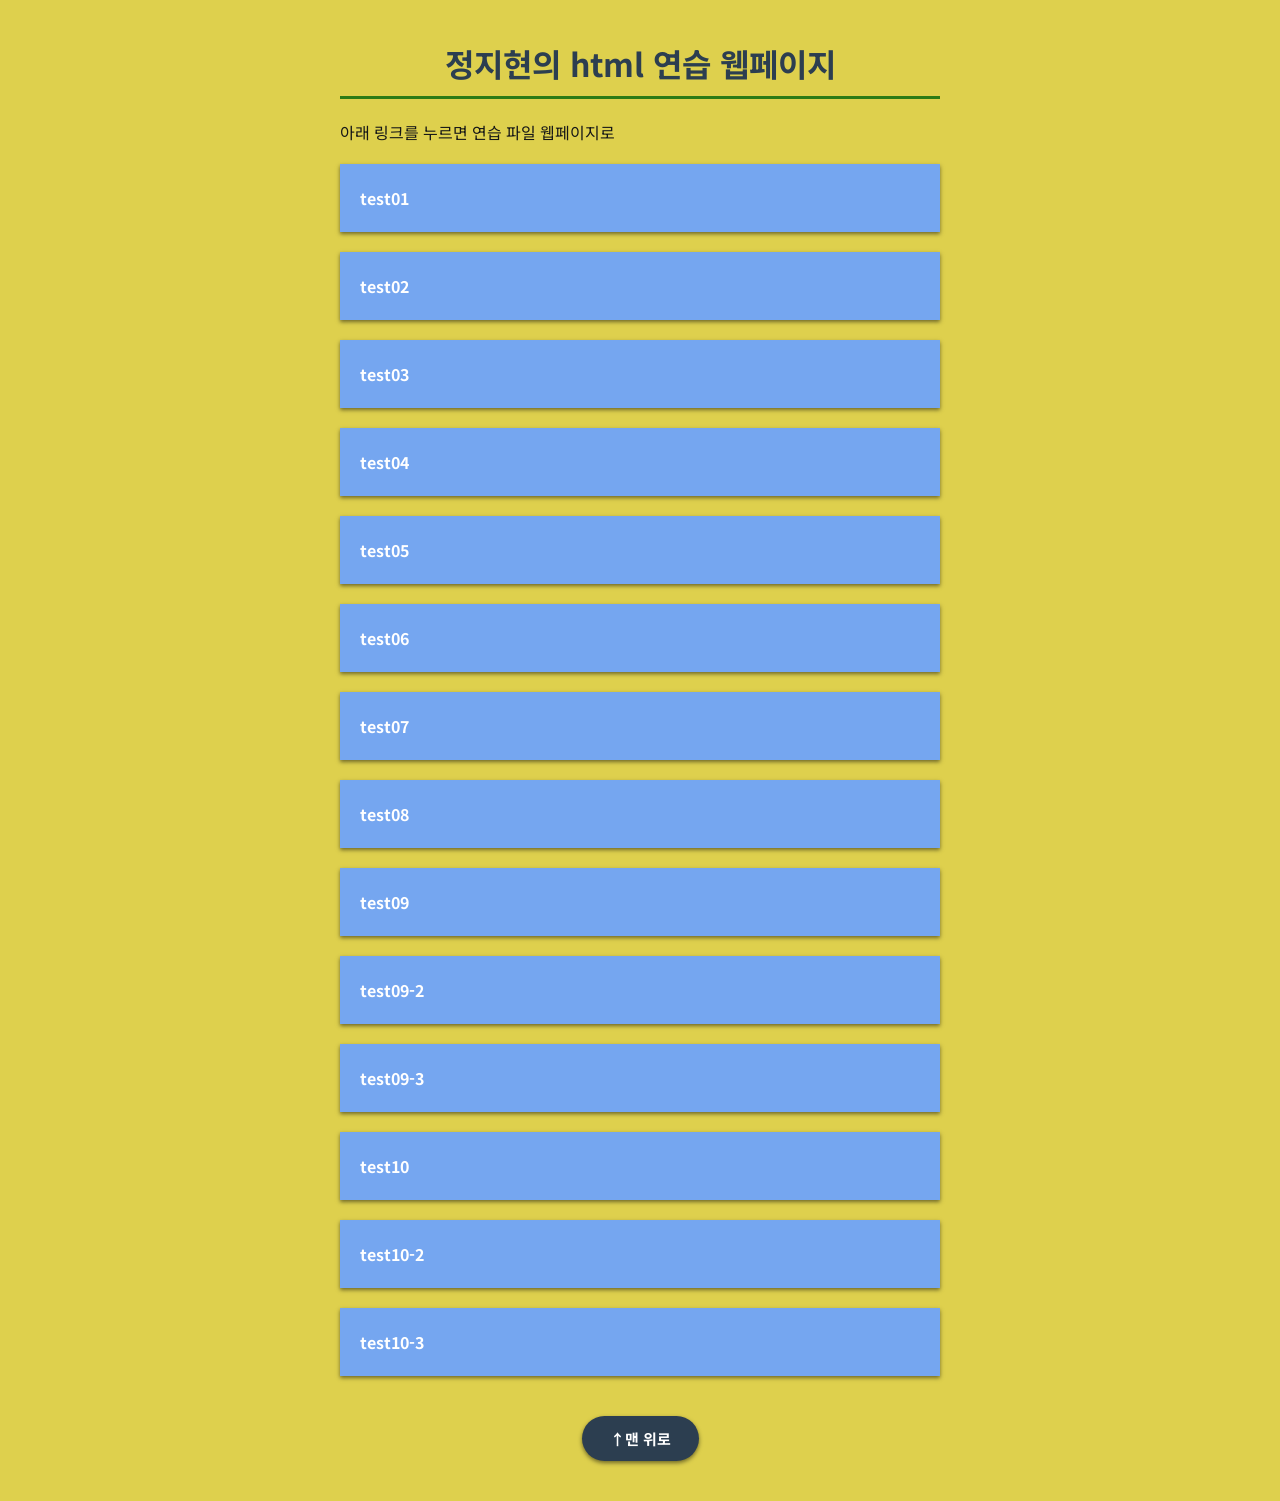
<file: index.html>
<!DOCTYPE html>
<html lang="ko">

<head>
    <meta charset="UTF-8">
    <meta name="viewport" content="width=device-width, initial-scale=1.0">
    <title>DSC 웹 프로젝트 사이트</title>
    <link rel="stylesheet" href="css/style.css">  
   
</head>

<body id="top">
    <h1>정지현의 html 연습 웹페이지</h1>
    <p>아래 링크를 누르면 연습 파일 웹페이지로</p>
    <ul>
        <li><a href="html/test01.html" target="_blank">test01</a></li>
        <li><a href="html/test02.html" target="_blank">test02</a></li>
        <li><a href="html/test03.html" target="_blank">test03</a></li>
        <li><a href="html/test04.html" target="_blank">test04</a></li>
        <li><a href="html/test05.html" target="_blank">test05</a></li>
        <li><a href="html/test06.html" target="_blank">test06</a></li>
        <li><a href="html/test07.html" target="_blank">test07</a></li>
        <li><a href="html/test08.html" target="_blank">test08</a></li>
        <li><a href="html/test09.html" target="_blank">test09</a></li>
        <li><a href="html/test09-2.html" target="_blank">test09-2</a></li>
        <li><a href="html/test09-3.html" target="_blank">test09-3</a></li>
        <li><a href="html/test10.html" target="_blank">test10</a></li>
        <li><a href="html/test10-2.html" target="_blank">test10-2</a></li>
        <li><a href="html/test10-3.html" target="_blank">test10-3</a></li>
    </ul>
    <!--⑦. 맨 위로 이동: body 테그에 id값 id="top" 적용 후 이동-->
    <p class="top-btn">
        <a href="#top">↑맨 위로</a>

    </p>

</body>

</html>
</file>
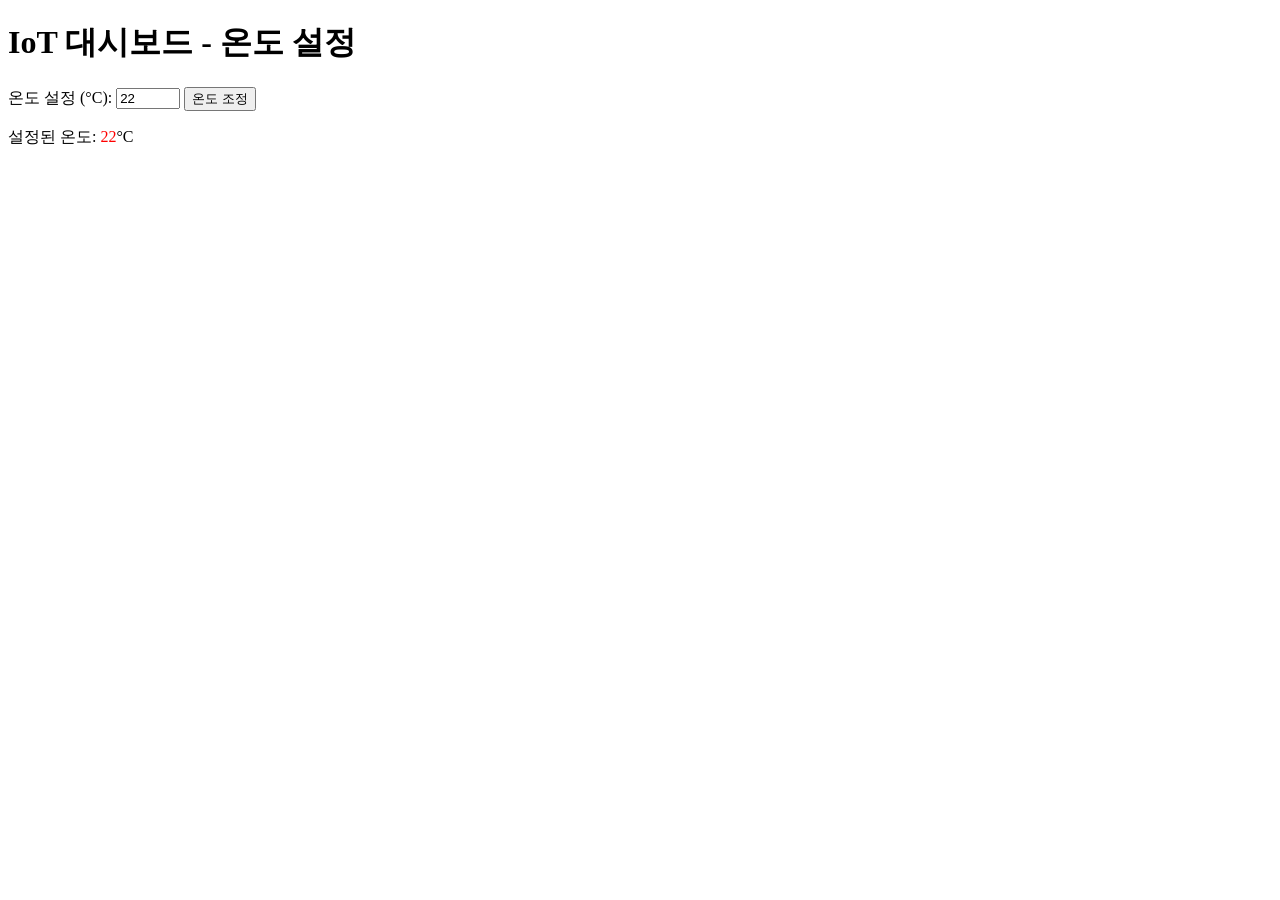
<file: html/test02.html>
<!DOCTYPE html>
<html lang="ko">
<head>
    <meta charset="UTF-8">
    <meta name="viewport" content="width=device-width, initial-scale=1.0">
    <title>IoT 대시보드</title>
</head>
<body>
    <h1>IoT 대시보드 - 온도 설정</h1>
    
    <label for="temperature">온도 설정 (°C): </label>
    <input type="number" id="temperature" min="16" max="30" step="0.1" value="22">
    <button onclick="온도설정()">온도 조정</button>
    
    <p>설정된 온도: <span id="currentTemp" style="color:red;">22</span>°C</p>

    <script>
        function 온도설정() {
            var temp = document.getElementById('temperature').value;
            document.getElementById('currentTemp').textContent = temp;
            alert("온도 " + temp + "°C로 설정되었습니다.");
        }
    </script>
</body>
</html>
</file>
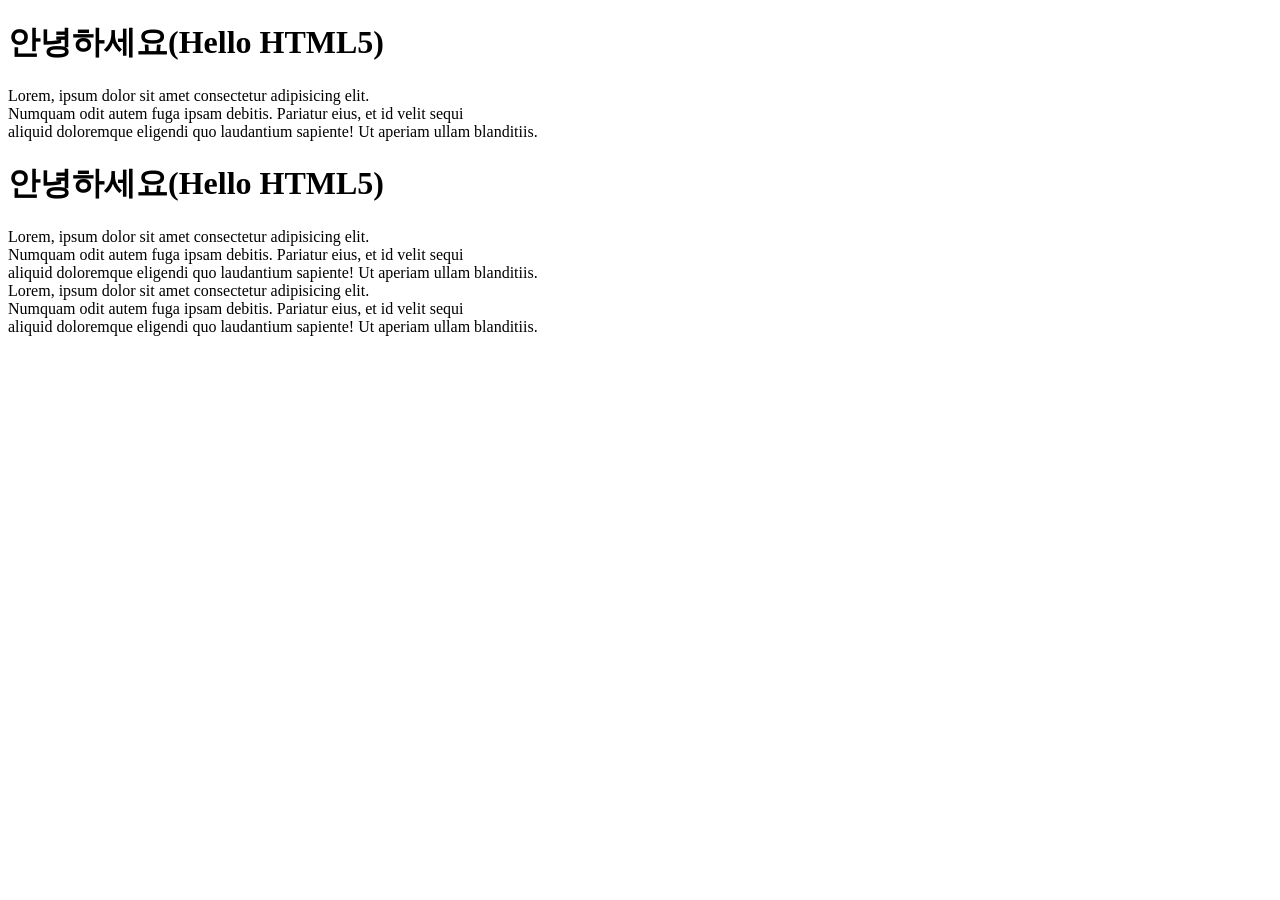
<file: html/test03.html>
<!DOCTYPE html>
<html lang="ko">
<head>
    <meta charset="UTF-8">
    <meta name="viewport" content="width=device-width, initial-scale=1.0">
    <title>Document</title>
</head>
<body>
    <h1>안녕하세요(Hello HTML5)</h1>
    <p>Lorem, ipsum dolor sit amet consectetur adipisicing elit.<br>
         Numquam odit autem fuga ipsam debitis. Pariatur eius, et id velit sequi<br>
         aliquid doloremque eligendi quo laudantium sapiente! Ut aperiam ullam blanditiis.<br>
         <h1>안녕하세요(Hello HTML5)</h1>
    <p>Lorem, ipsum dolor sit amet consectetur adipisicing elit.<br>
         Numquam odit autem fuga ipsam debitis. Pariatur eius, et id velit sequi<br>
         aliquid doloremque eligendi quo laudantium sapiente! Ut aperiam ullam blanditiis.<br>Lorem, ipsum dolor sit amet consectetur adipisicing elit.<br>
         Numquam odit autem fuga ipsam debitis. Pariatur eius, et id velit sequi<br>
         aliquid doloremque eligendi quo laudantium sapiente! Ut aperiam ullam blanditiis.<br>
        </p>
</body>
</html>
</file>
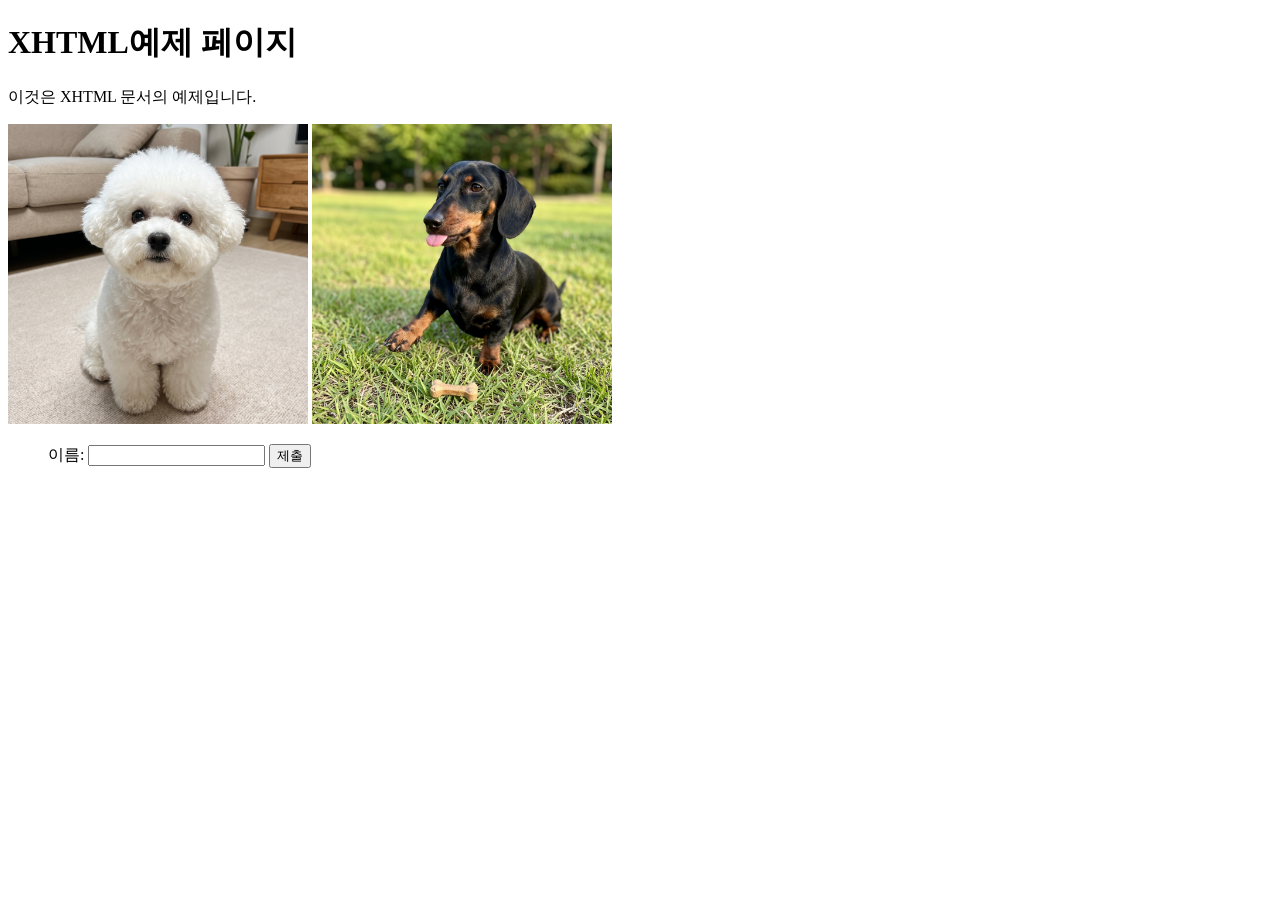
<file: html/test04.html>
<!DOCTYPE html>
<html lang="ko">

<head>
    <meta charset="UTF-8">
    <meta name="viewport" content="width=device-width, initial-scale=1.0">
    <title>XHTML 학습예제</title>
</head>

<body>
    <h1>XHTML예제 페이지</h1>
    <p>이것은 XHTML 문서의 예제입니다.</p>

    <div>
        <img src="/img/강아지1.png" alt="하얀색 비숑 앉아 있는 강아지" width="300" />
        <img src="/img/강아지2.png" alt="잔디에 앉아있는 닥스훈트" width="300" />
    </div>
    <ul>
        <form action="submit.php" method="post" name="name">
            <label for="name">이름:</label>
            <input type="text" id="name" name="name" />
            <input type="submit" value="제출" />

        </form>
    </ul>
</body>

</html>
</file>
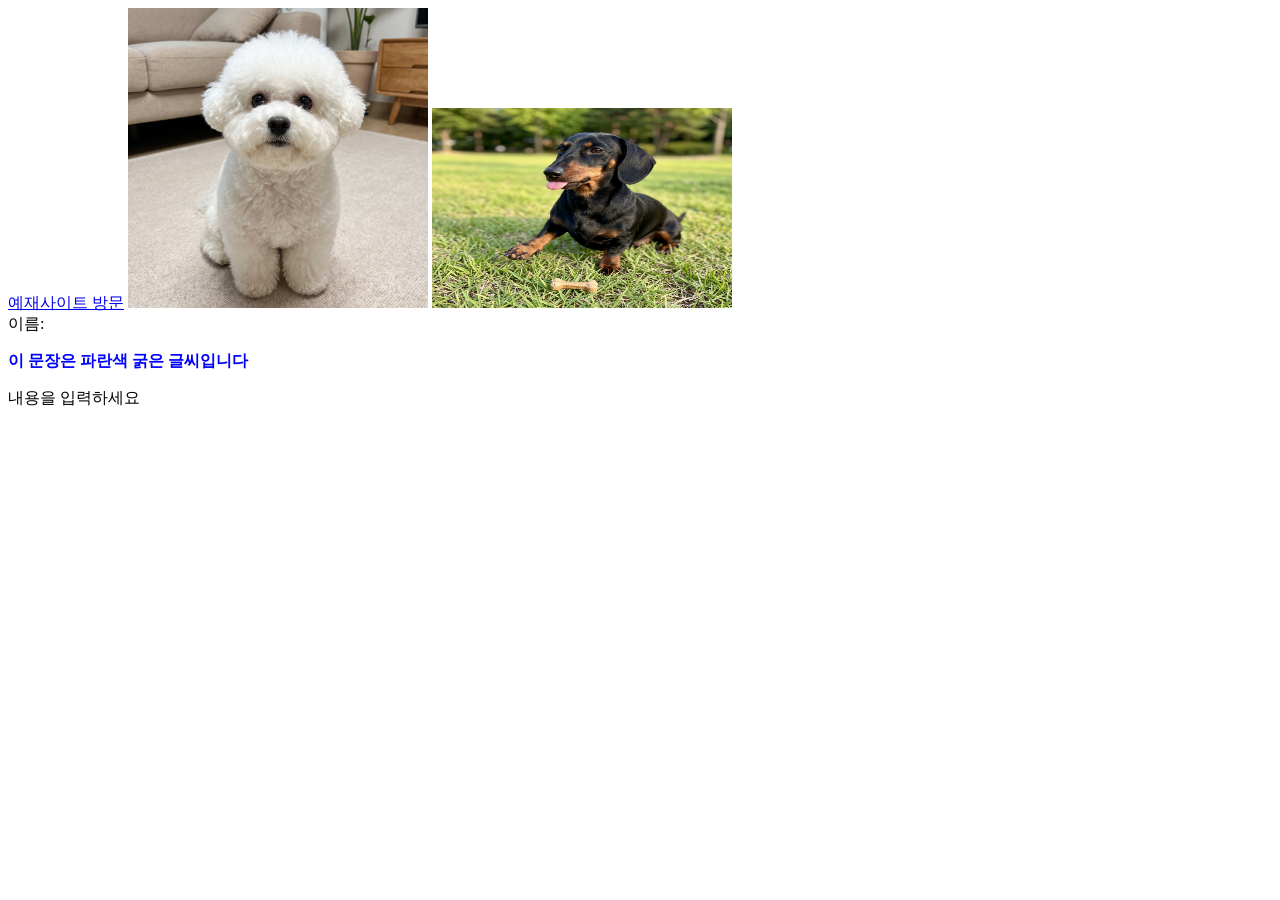
<file: html/test06.html>
<!DOCTYPE html>
<html lang ="ko">
<head>
<meta charset="UTF-8">
<meta name="viewport" content="width=device-width, initial-scale=1.0">
<title>앵커링크 연습 a태그</title>
</head>
<body>
    <!--링크(a태그)에 속성 적용-->
    <a href="https://www.naver.com"target="_blank"title="네이버로 이동!">예재사이트 방문</a>
    <!--이미지 img태그에 대한 속성 적용-->
    <img src="/img/강아지1.png"alt="하얀색 비숑 강아지"width="300">
   <img src="/img/강아지2.png" alt="닥스훈트" width="300"height="200">
   <!--입력 폼(input태그)에 속성 적용--> 
   <form action="submit.php"method="get">
        <label for="username">이름:</label>
        <inputtype="text"id="username"name="username"placeholder="이름입력"required="required"/>
        <inputype="submit"value="제출">
    </form>
   
   <!--단락(p테그)에 속성 적용--> 
   <p style="color:blue ;font-weight: bold;">이 문장은 파란색 굵은 글씨입니다</p>

<p>내용을 입력하세요</p>

</body>
</html>
</file>
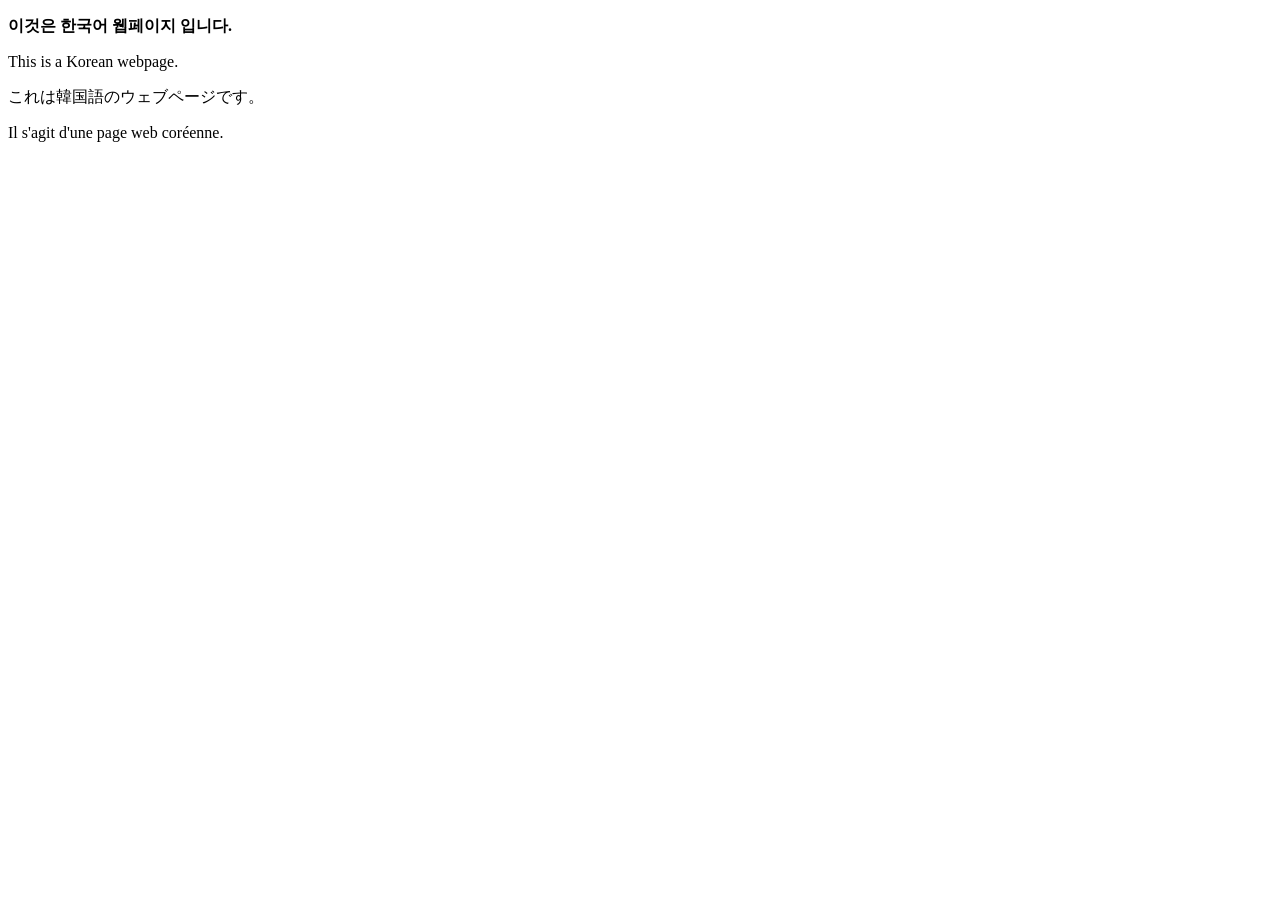
<file: html/test07.html>
<!DOCTYPE html>
<html lang="ko">
<head>
    <meta charset="UTF-8">
    <meta name="viewport" content="width=device-width, initial-scale=1.0">
    <title>다국어 웹사이트</title>
</head>
<body>
    <p lang="ko"><strong>이것은 한국어 웹페이지 입니다.</strong></p>
    <p lang="en">This is a Korean webpage.</p>
    <p lang="jp">これは韓国語のウェブページです。</p>
    <p lang="fr">Il s'agit d'une page web coréenne.</p>
</body>
</html>
</file>
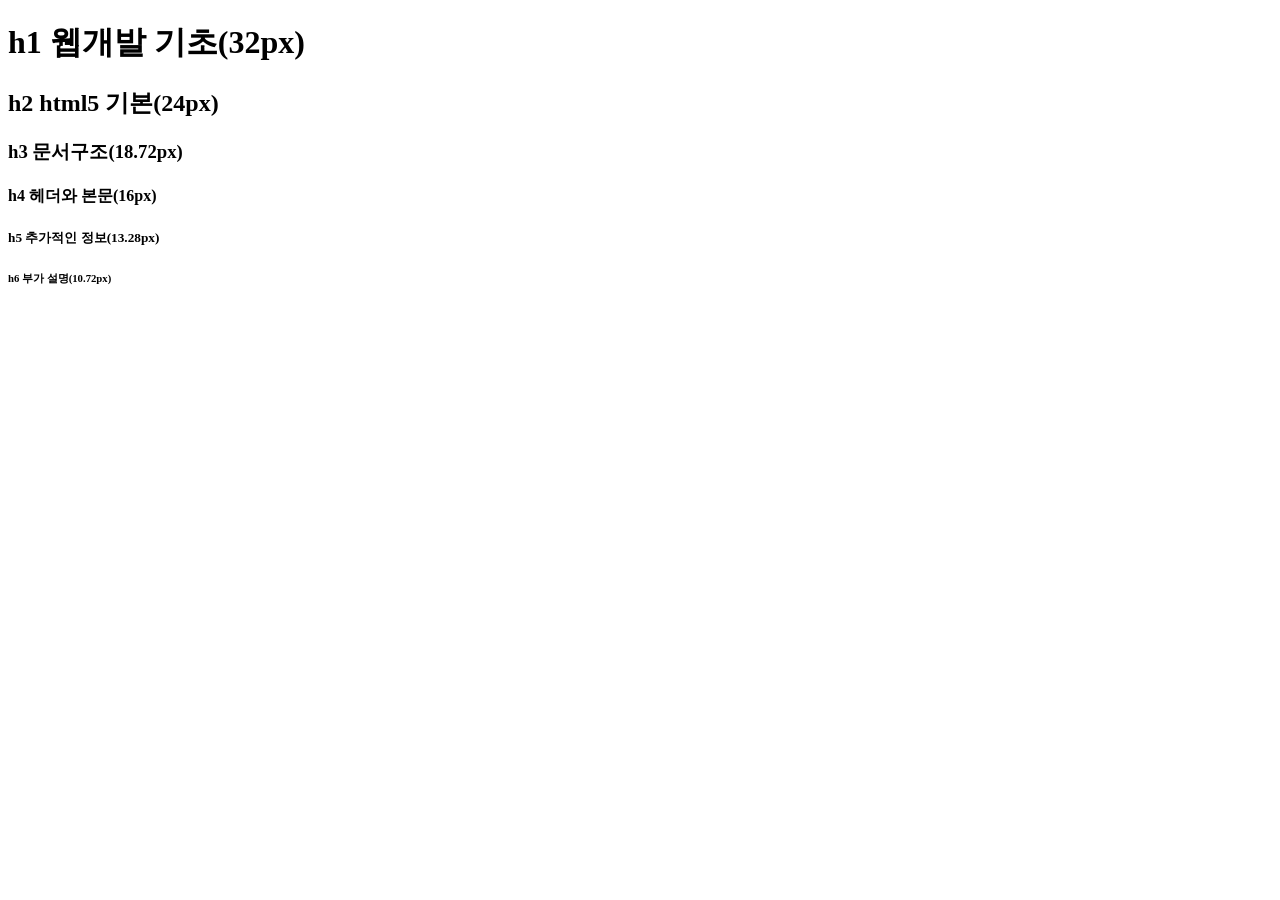
<file: html/test08.html>
<!DOCTYPE html>
<html lang="ko">
<head>
    <meta charset="UTF-8">
    <meta name="viewport" content="width=device-width, initial-scale=1.0">
    <title>제목태그연습</title>
</head>
<body>
    <h1>h1 웹개발 기초(32px)</h1>
     <h2>h2 html5 기본(24px)</h2>
      <h3>h3 문서구조(18.72px)</h3>
       <h4>h4 헤더와 본문(16px)</h4>
        <h5>h5 추가적인 정보(13.28px)</h5>
         <h6>h6 부가 설명(10.72px)</h6>
</body>
</html>
</file>
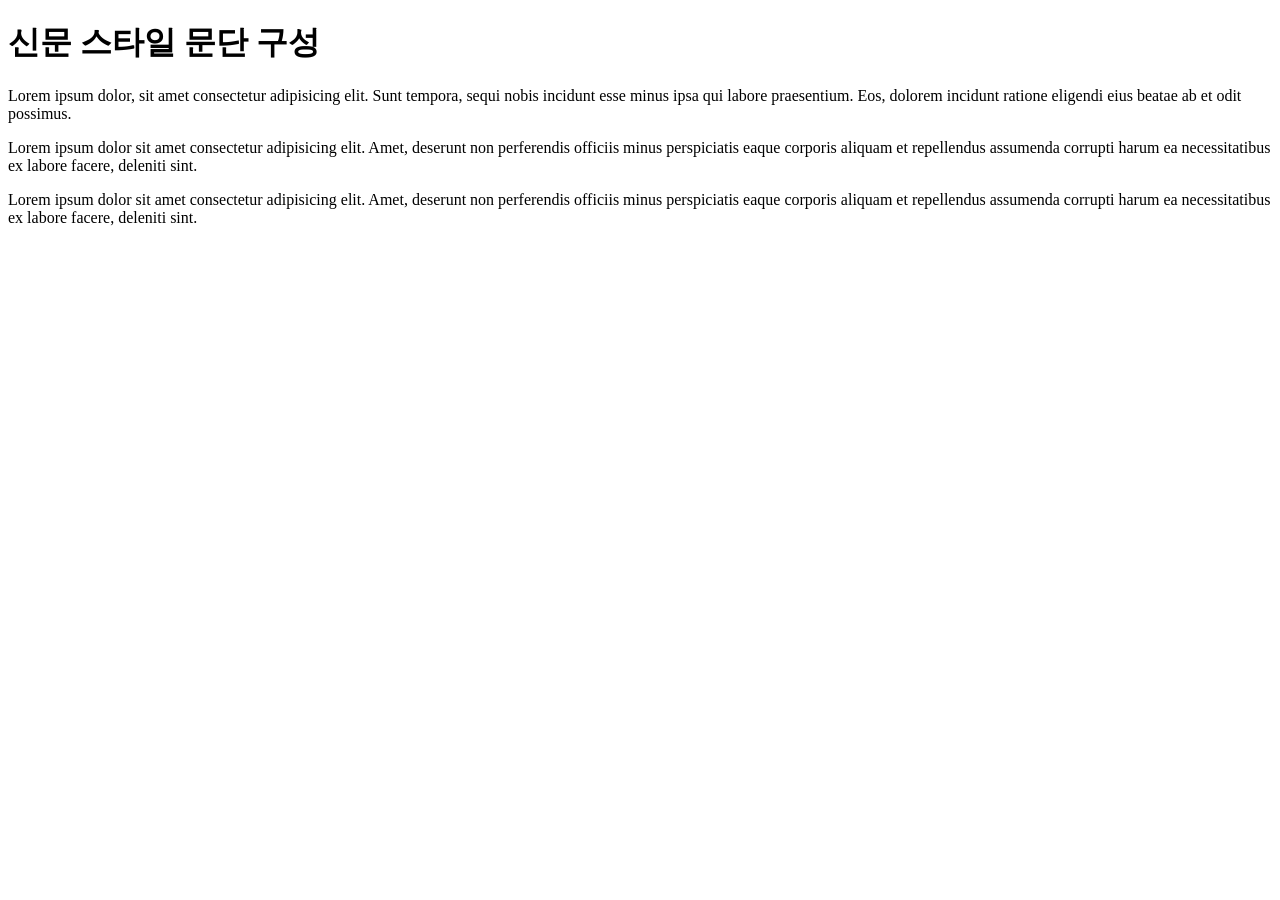
<file: html/test09-2.html>
<!DOCTYPE html>
<html lang="ko">
<head>
    <meta charset="UTF-8">
    <meta name="viewport" content="width=device-width, initial-scale=1.0">
    <title>Lorem ipsum연습</title>
</head>
<body>
    <h1>신문 스타일 문단 구성</h1>
    <div>
        <p>Lorem ipsum dolor, sit amet consectetur adipisicing elit. Sunt tempora, sequi nobis incidunt esse minus ipsa qui labore praesentium. Eos, dolorem incidunt ratione eligendi eius beatae ab et odit possimus.</p>
        <p>Lorem ipsum dolor sit amet consectetur adipisicing elit. Amet, deserunt non perferendis officiis minus perspiciatis eaque corporis aliquam et repellendus assumenda corrupti harum ea necessitatibus ex labore facere, deleniti sint.</p>
        <p>Lorem ipsum dolor sit amet consectetur adipisicing elit. Amet, deserunt non perferendis officiis minus perspiciatis eaque corporis aliquam et repellendus assumenda corrupti harum ea necessitatibus ex labore facere, deleniti sint.</p>
    </div>
</body>
</html>
</file>
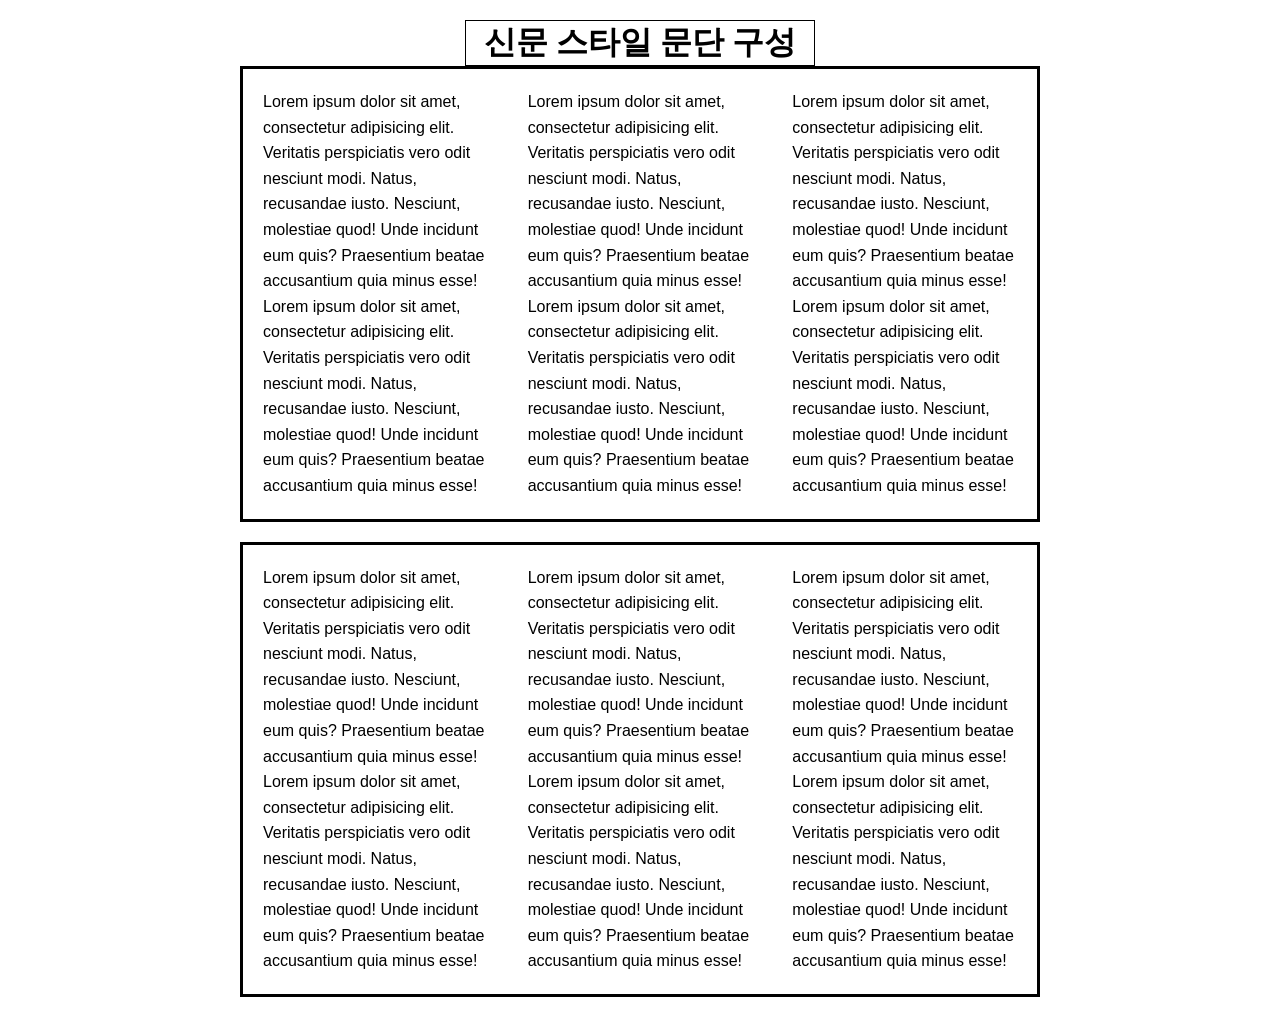
<file: html/test09-3.html>
<!DOCTYPE html>
<html lang="ko">

<head>
    <meta charset="UTF-8">
    <meta name="viewport" content="width=device-width, initial-scale=1.0">
    <title>Lorem ipsum연습</title>
    <style>
        /*웹문서 초기값: DOM(Document Object Modeling)에 기본 값(margin) 등
        간격을 0px로 세팅하는 값이다.*/
        * {
            margin: 0px;
            padding: 0px;
            box-sizing: border-box;
        }

        body {
            /* border: 1px solid red; */
            padding: 20px;
        }

        div.news-colums1 {
            column-count: 3;
            column-gap: 40px;
            font-family: sans-serif;
            line-height: 1.6;

            width: 800px;
            border: 3px solid black;
            padding: 20px;
            margin: 0px auto;
        }

        div.news-colums2 {
            column-count: 3;
            column-gap: 40px;
            font-family: sans-serif;
            line-height: 1.6;

            width: 800px;
            border: 3px solid black;
            padding: 20px;
            margin: 0px auto;

            margin-top: 20px;
        }

        h1.news-title1 {
            border: 1px solid black;
            width: 350px;
            margin: 0px auto;
            text-align: center;
        }
    </style>
</head>

<body>
    <!--주석문-->
    <h1 class="news-title1">신문 스타일 문단 구성</h1>
    <div class="news-colums1">
        <p>Lorem ipsum dolor sit amet, consectetur adipisicing elit. Veritatis perspiciatis vero odit nesciunt modi.
            Natus, recusandae iusto. Nesciunt, molestiae quod! Unde incidunt eum quis? Praesentium beatae accusantium
            quia minus esse!</p>
        <p>Lorem ipsum dolor sit amet, consectetur adipisicing elit. Veritatis perspiciatis vero odit nesciunt modi.
            Natus, recusandae iusto. Nesciunt, molestiae quod! Unde incidunt eum quis? Praesentium beatae accusantium
            quia minus esse!</p>
        <p>Lorem ipsum dolor sit amet, consectetur adipisicing elit. Veritatis perspiciatis vero odit nesciunt modi.
            Natus, recusandae iusto. Nesciunt, molestiae quod! Unde incidunt eum quis? Praesentium beatae accusantium
            quia minus esse!</p>
        <p>Lorem ipsum dolor sit amet, consectetur adipisicing elit. Veritatis perspiciatis vero odit nesciunt modi.
            Natus, recusandae iusto. Nesciunt, molestiae quod! Unde incidunt eum quis? Praesentium beatae accusantium
            quia minus esse!</p>
        <p>Lorem ipsum dolor sit amet, consectetur adipisicing elit. Veritatis perspiciatis vero odit nesciunt modi.
            Natus, recusandae iusto. Nesciunt, molestiae quod! Unde incidunt eum quis? Praesentium beatae accusantium
            quia minus esse!</p>
        <p>Lorem ipsum dolor sit amet, consectetur adipisicing elit. Veritatis perspiciatis vero odit nesciunt modi.
            Natus, recusandae iusto. Nesciunt, molestiae quod! Unde incidunt eum quis? Praesentium beatae accusantium
            quia minus esse!</p>
    </div>
    <div class="news-colums2">
        <p>Lorem ipsum dolor sit amet, consectetur adipisicing elit. Veritatis perspiciatis vero odit nesciunt modi.
            Natus, recusandae iusto. Nesciunt, molestiae quod! Unde incidunt eum quis? Praesentium beatae accusantium
            quia minus esse!</p>
        <p>Lorem ipsum dolor sit amet, consectetur adipisicing elit. Veritatis perspiciatis vero odit nesciunt modi.
            Natus, recusandae iusto. Nesciunt, molestiae quod! Unde incidunt eum quis? Praesentium beatae accusantium
            quia minus esse!</p>
        <p>Lorem ipsum dolor sit amet, consectetur adipisicing elit. Veritatis perspiciatis vero odit nesciunt modi.
            Natus, recusandae iusto. Nesciunt, molestiae quod! Unde incidunt eum quis? Praesentium beatae accusantium
            quia minus esse!</p>
        <p>Lorem ipsum dolor sit amet, consectetur adipisicing elit. Veritatis perspiciatis vero odit nesciunt modi.
            Natus, recusandae iusto. Nesciunt, molestiae quod! Unde incidunt eum quis? Praesentium beatae accusantium
            quia minus esse!</p>
        <p>Lorem ipsum dolor sit amet, consectetur adipisicing elit. Veritatis perspiciatis vero odit nesciunt modi.
            Natus, recusandae iusto. Nesciunt, molestiae quod! Unde incidunt eum quis? Praesentium beatae accusantium
            quia minus esse!</p>
        <p>Lorem ipsum dolor sit amet, consectetur adipisicing elit. Veritatis perspiciatis vero odit nesciunt modi.
            Natus, recusandae iusto. Nesciunt, molestiae quod! Unde incidunt eum quis? Praesentium beatae accusantium
            quia minus esse!</p>
    </div>
</body>

</html>
</file>
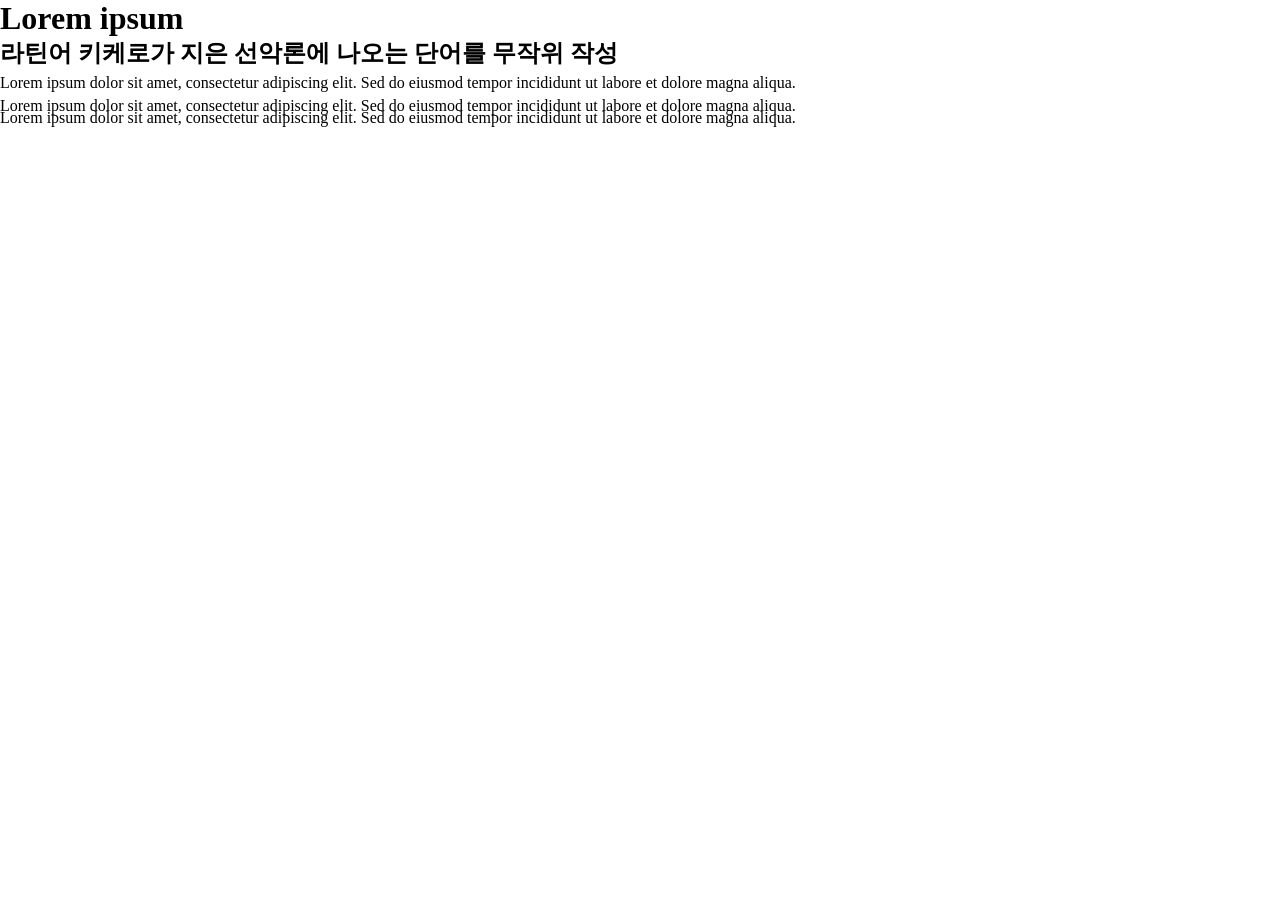
<file: html/test09-4.html>
<!DOCTYPE html>
<html lang="ko">

<head>
    <meta charset="UTF-8">
    <meta name="viewport" content="width=device-width, initial-scale=1.0">
    <title>HTML TEXT Basic Page</title>
    <style>
        /*웹문서 초기값: DOM(Document Object Modeling)에 기본 값(margin) 등
        간격을 0px로 세팅하는 값이다.*/
        * {
            margin: 0px;
            padding: 0px;
            box-sizing: border-box;
        }
        p.p1{
            line-height: 1.8;
        }
        p.p2{
            line-height: 1;
        }
        p.p3{
            line-height: 0.5;
        }
    </style>
</head>

<body>
    <h1>Lorem ipsum</h1>
    <h2>라틴어 키케로가 지은 선악론에 나오는 단어를 무작위 작성</h2>
    <p class="p1">Lorem ipsum dolor sit amet, consectetur adipiscing elit. Sed do eiusmod tempor incididunt ut labore et dolore
        magna aliqua.</p>
    <p class="p2">Lorem ipsum dolor sit amet, consectetur adipiscing elit. Sed do eiusmod tempor incididunt ut labore et dolore
        magna aliqua.</p>
    <p class="p3">Lorem ipsum dolor sit amet, consectetur adipiscing elit. Sed do eiusmod tempor incididunt ut labore et dolore
        magna aliqua.</p>

</body>

</html>
</file>
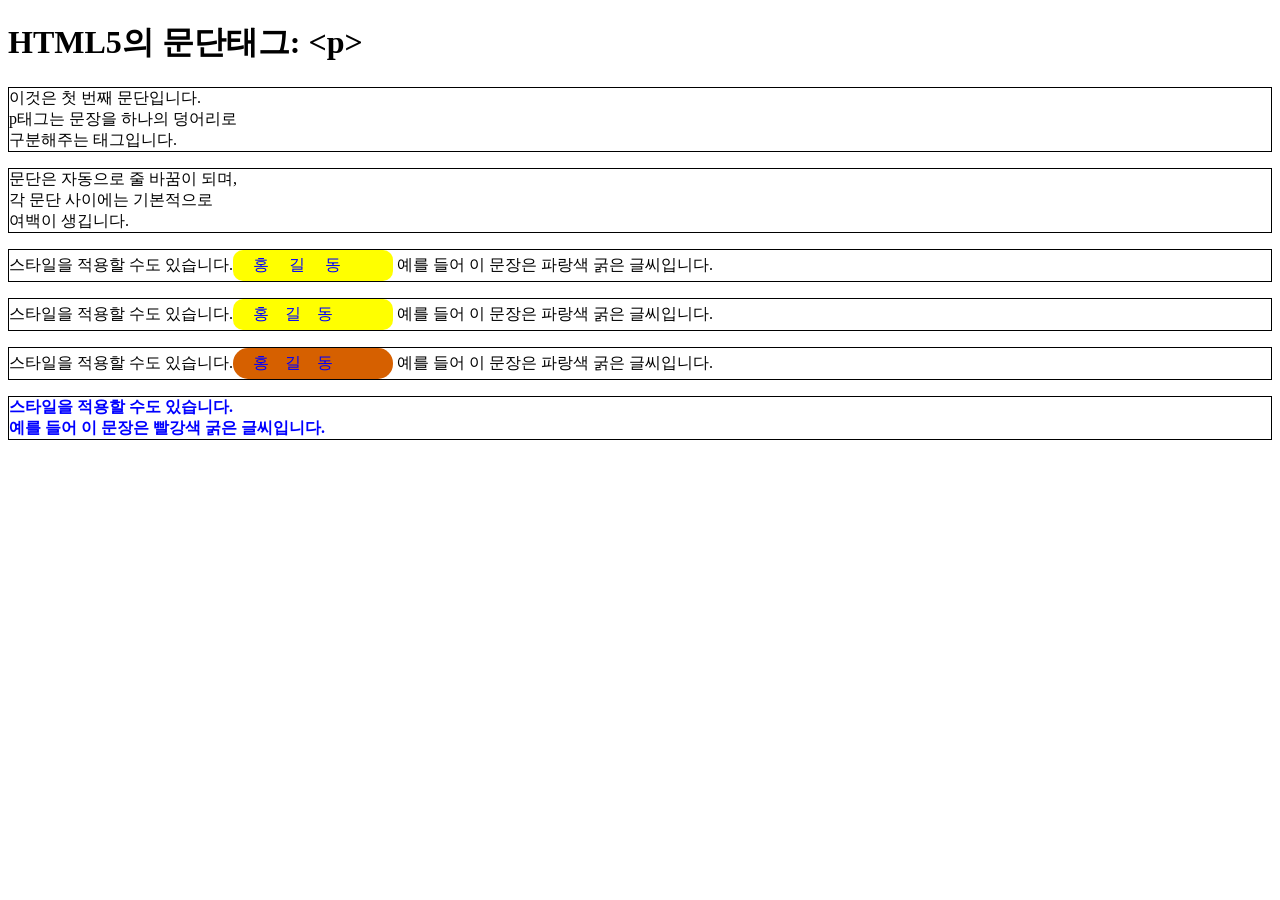
<file: html/test09.html>
<!DOCTYPE html>
<html lang="ko">

<head>
    <meta charset="UTF-8">
    <meta name="viewport" content="width=device-width, initial-scale=1.0">
    <title>P태그 학습</title>
    <style>
        p {
            border: 1px solid black;
        }

        .r_name {
            background-color: yellow;
            color: blue;
            padding: 5px 20px;
            display: inline-block;
            width: 120px;
            border-radius: 10px;

        }

        .r_name:hover {
            background-color: black;
            color: white;
            cursor: pointer;
            box-shadow: 5px 5px 8px rgba(0, 0, 0, 0.5);

        }

        .r_name1:hover {

            color: red;
            cursor: pointer;

        }

        .r_name2 {
            background-color: rgb(214, 96, 0);
            color: blue;
            padding: 5px 20px;
            display: inline-block;
            width: 120px;
            border-radius: 15px;
            white-space: pre;
        }

        .r_name2:hover {
            background-color: black;
            color: white;
            cursor: pointer;
            box-shadow: 5px 5px 8px rgba(0, 0, 0, 0.5);
        }
    </style>
</head>

<body>
    <h1>HTML5의 문단태그: &lt;p&gt;</h1>
    <p>이것은 첫 번째 문단입니다. <br>
        p태그는 문장을 하나의 덩어리로 <br>
        구분해주는 태그입니다.</p>
    <p>문단은 자동으로 줄 바꿈이 되며, <br>
        각 문단 사이에는 기본적으로 <br>
        여백이 생깁니다.</p>
    <p>스타일을 적용할 수도 있습니다.<span class="r_name">홍&nbsp;&nbsp;&nbsp;&nbsp;&nbsp;길&nbsp;&nbsp;&nbsp;&nbsp;&nbsp;동</span>
        예를 들어 이 문장은 파랑색 굵은 글씨입니다.</p>

    <p>스타일을 적용할 수도 있습니다.<span class="r_name">홍&ensp;&ensp;길&ensp;&ensp;동</span>
        예를 들어 이 문장은 파랑색 굵은 글씨입니다.</p>   
        
     <p>스타일을 적용할 수도 있습니다.<span class="r_name2">홍    길    동</span>
        예를 들어 이 문장은 파랑색 굵은 글씨입니다.</p>

    <p style="color: blue; font-weight: bolder;">스타일을 적용할 수도 있습니다.<br>
        예를 들어 이 문장은 <span class="r_name1">빨강색</span> 굵은 글씨입니다.
    </p>

</body>

</html>
</file>
<file: css/style.css>
@charset="UTF-8";
@import 
url('https://fonts.googleapis.com/css2?family=Noto+Sans+KR:wght@100..900&display=swap');

html {
            scroll-behavior: smooth;
        }
        body{
            font-family: 'Noto Sans KR',sans-serif;
            max-width: 600px;
            margin: 40px auto;
            padding: 0 16px;
            background-color: #ded04d;
        }
        h1{
            color:#2c3e50;
            border-bottom: 3px solid #2c7b15;
            padding-bottom: 10px;
            text-align: center;
        }
        p{
            color:#161717;
        }
        ul{
            list-style: none;
            padding: 0px;
         }
        li{
            margin: 20px 0;
        }
        /*목차 카드 링크 스타일 적용*/
        a{
            /*border: 1px solid #f1c40f;*/
            display: block;
            padding: 22px 20px;
            background-color: #75a6f0;
            color: #fff;
            text-decoration: none;
            font-weight: bold;
            border: 1px #f1c40f;
            box-shadow: 0 2px 4px rgba(0, 0, 0, 0.5);
        }
        a:hover{
            cursor: pointer;
            background-color: #2c3e50;
            color:#fff
            border-color: #2c3e50;
            padding-left: 30px;
            transition: all 0.3s;
        }

        /*페이지 맨 위로 가기 top-btn의 스타일 적용*/
        p.top-btn{
            text-align: center;
            margin-top: 40px;
        }
        p.top-btn
         a{display: inline-block;
            padding: 12px 28px;
            font-size: 15px;
            background-color: #2c3e50;
            color: #fff;
            border: none;
            border-radius: 30px;

            p.top-btn a:hover{
                background-color: #2c5042;
                padding-left: 22px;
            }
            
        }
</file>
